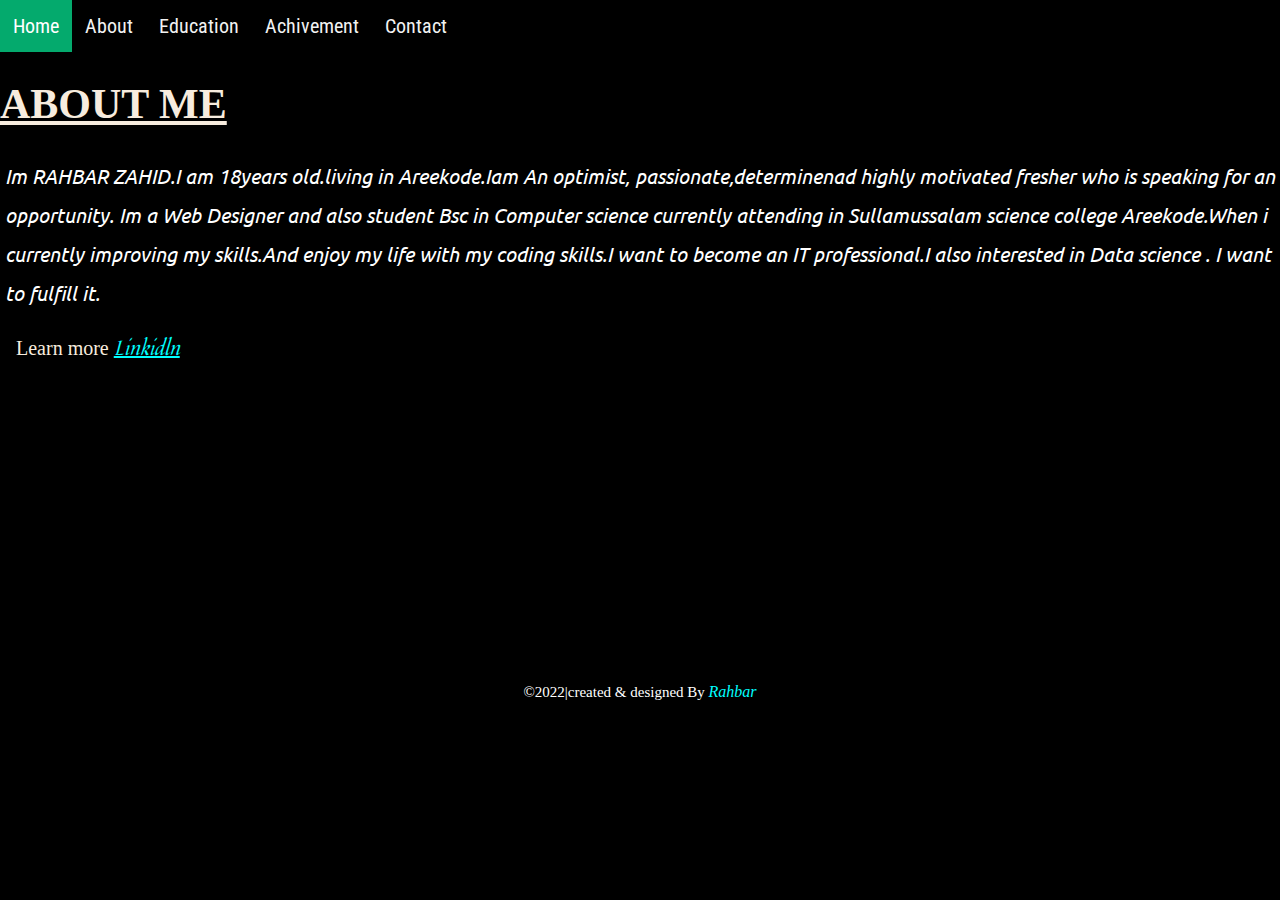
<file: About me.html>
<!DOCTYPE html>
<html>
  <head>
    <meta http-equiv="content-type" content="text/html; charset=utf-8" />
    <title>about me</title>
    <link rel="stylesheet" href="Style.css" title="" type="" />
      <link href="https://stackpath.bootstrapcdn.com/font-awesome/4.7.0/css/font-awesome.min.css" rel="stylesheet" title="" type="" />
      <link href="https://fonts.googleapis.com/css2?family=Roboto+Condensed&display=swap" rel="stylesheet">
      <link rel="preconnect" href="https://fonts.googleapis.com">
<link rel="preconnect" href="https://fonts.gstatic.com" crossorigin>
<link href="https://fonts.googleapis.com/css2?family=Quintessential&display=swap" rel="stylesheet">
<link rel="preconnect" href="https://fonts.googleapis.com">
<link rel="preconnect" href="https://fonts.gstatic.com" crossorigin>
<link href="https://fonts.googleapis.com/css2?family=Ubuntu&display=swap" rel="stylesheet">
  </head>
  <body class="about-body">
     <div class="topnav">
  <a class="active" href="Index.html" target="_self">Home</a>
  <a  href="About me.html" target="_self">About</a>
  <a href="Education.html" target="_self">Education</a>
  <a href="Certificate.html" target="_self">Achivement</a>
  <a href="Contact.html" target="_self">Contact</a>
</div>
<div class="head5">
   <h1><u>ABOUT ME</u></h1>
     <p class="about-para">Im RAHBAR ZAHID.I am 18years old.living in Areekode.Iam An optimist, passionate,determinenad highly motivated fresher who is speaking for an opportunity. Im a Web Designer and also student Bsc in Computer science currently attending in Sullamussalam science college Areekode.When i currently improving my skills.And enjoy my life with my coding skills.I want to become an IT professional.I also interested in Data science . I want to fulfill it.</p>
    <p class="about-para1">Learn more <a href="https://www.linkedin.com/in/rahbar-zahid-1441b3226"><i>Linkidln</i></a> </p>
   </div>
   <footer class="foot">
    ©2022|created & designed By <span><i>Rahbar</i></span>
   </footer>
  </body>
</html>
</file>
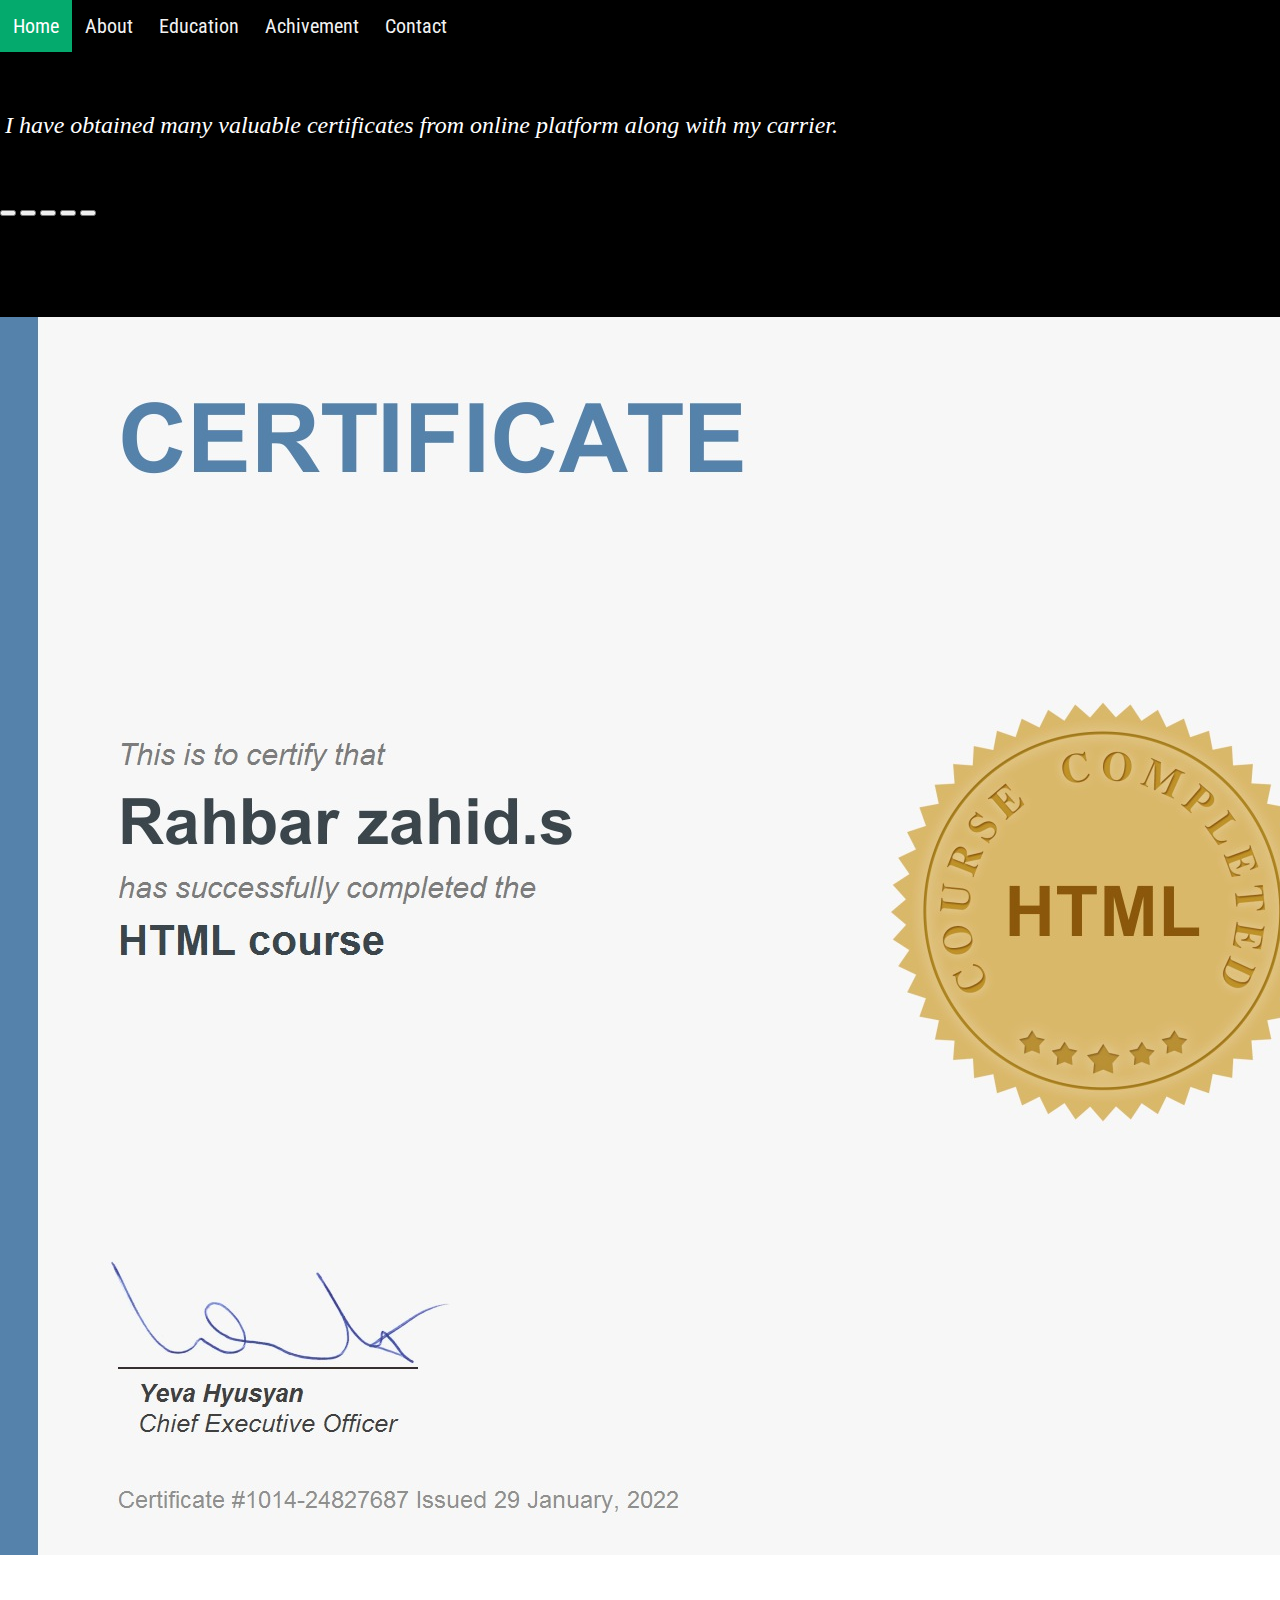
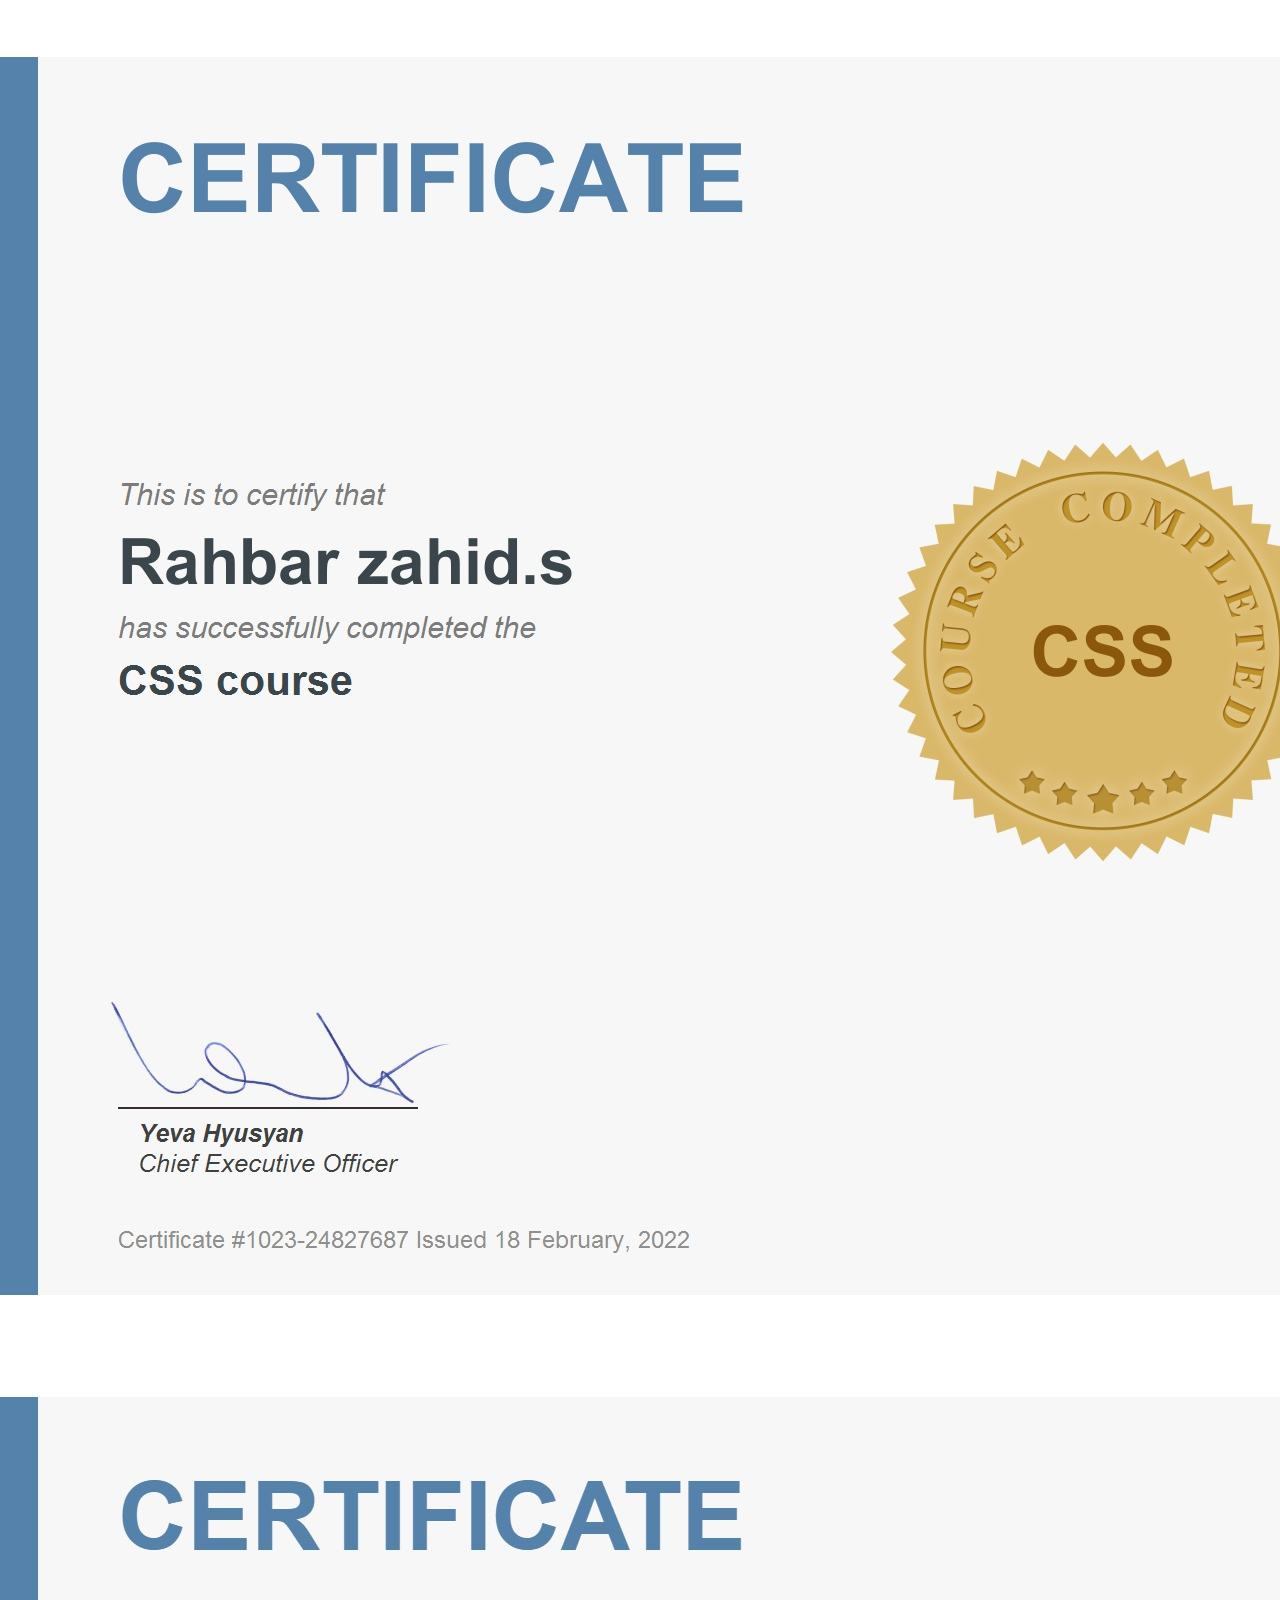
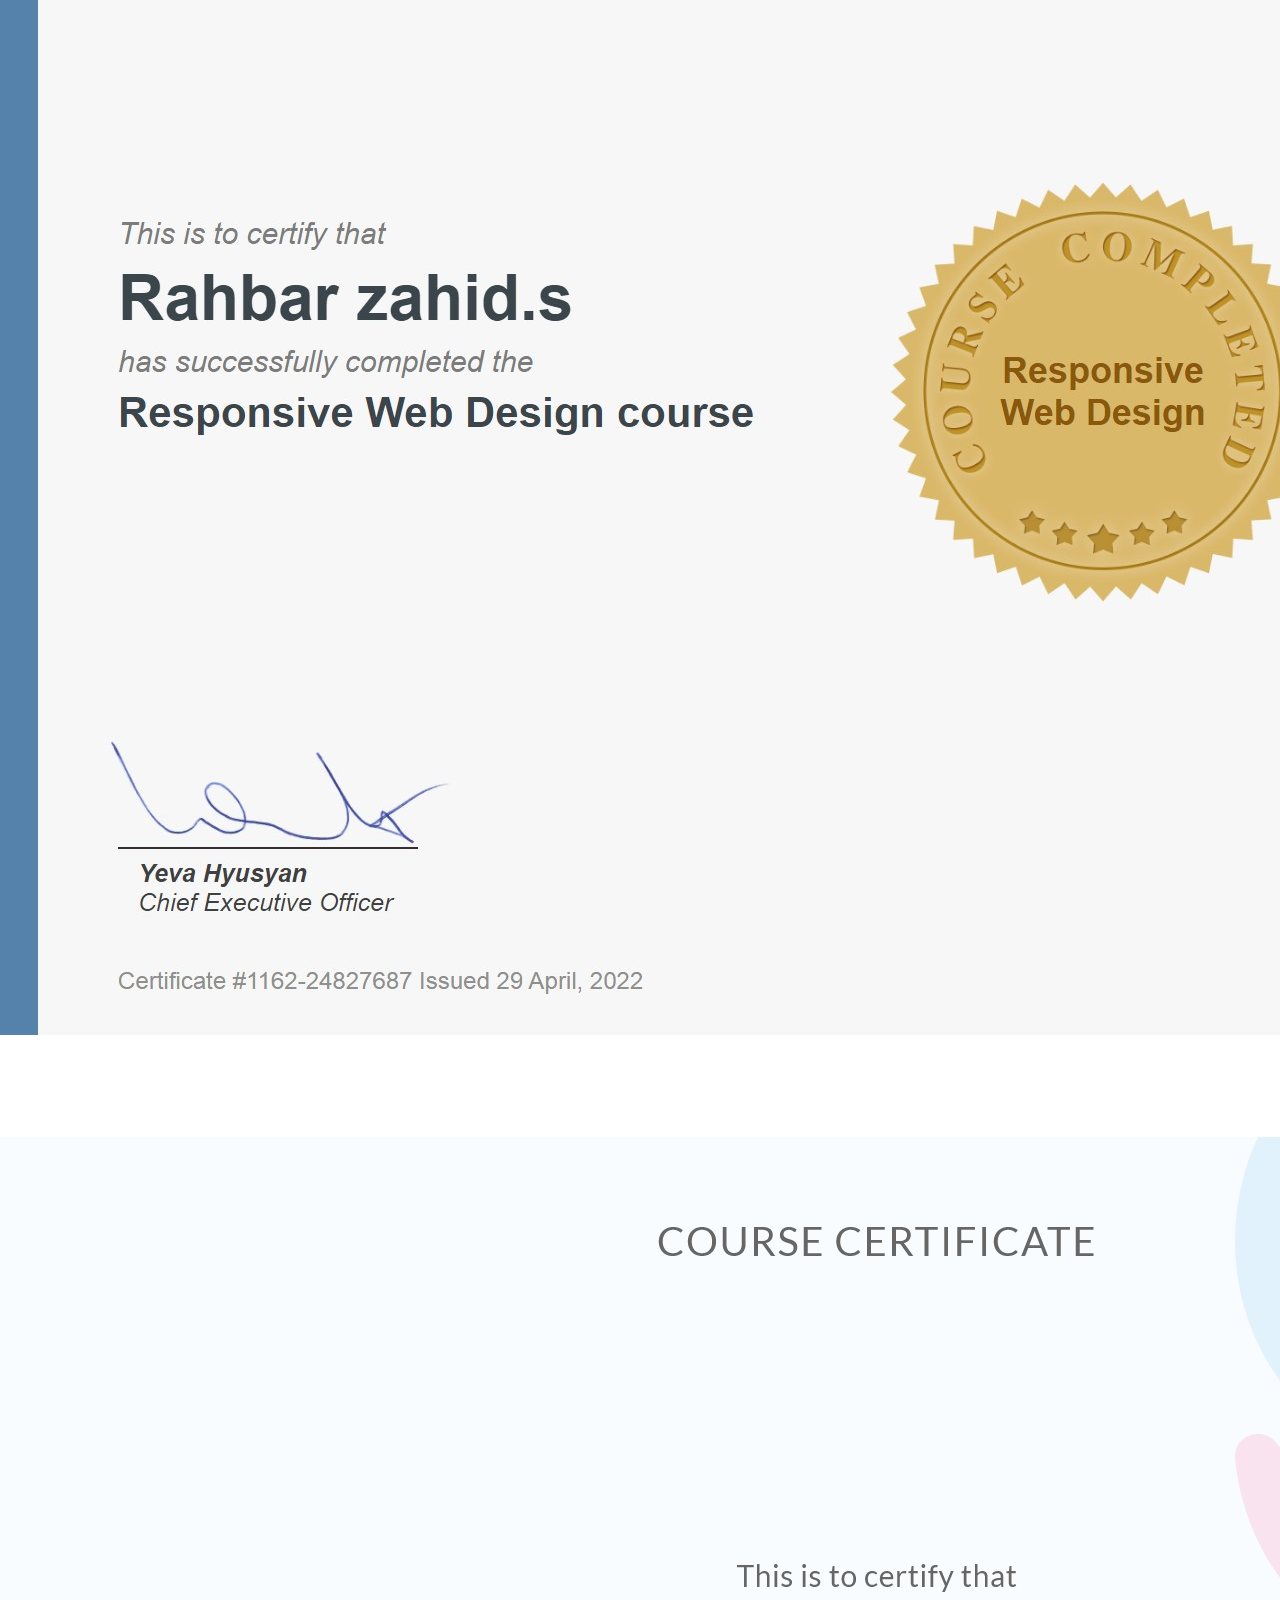
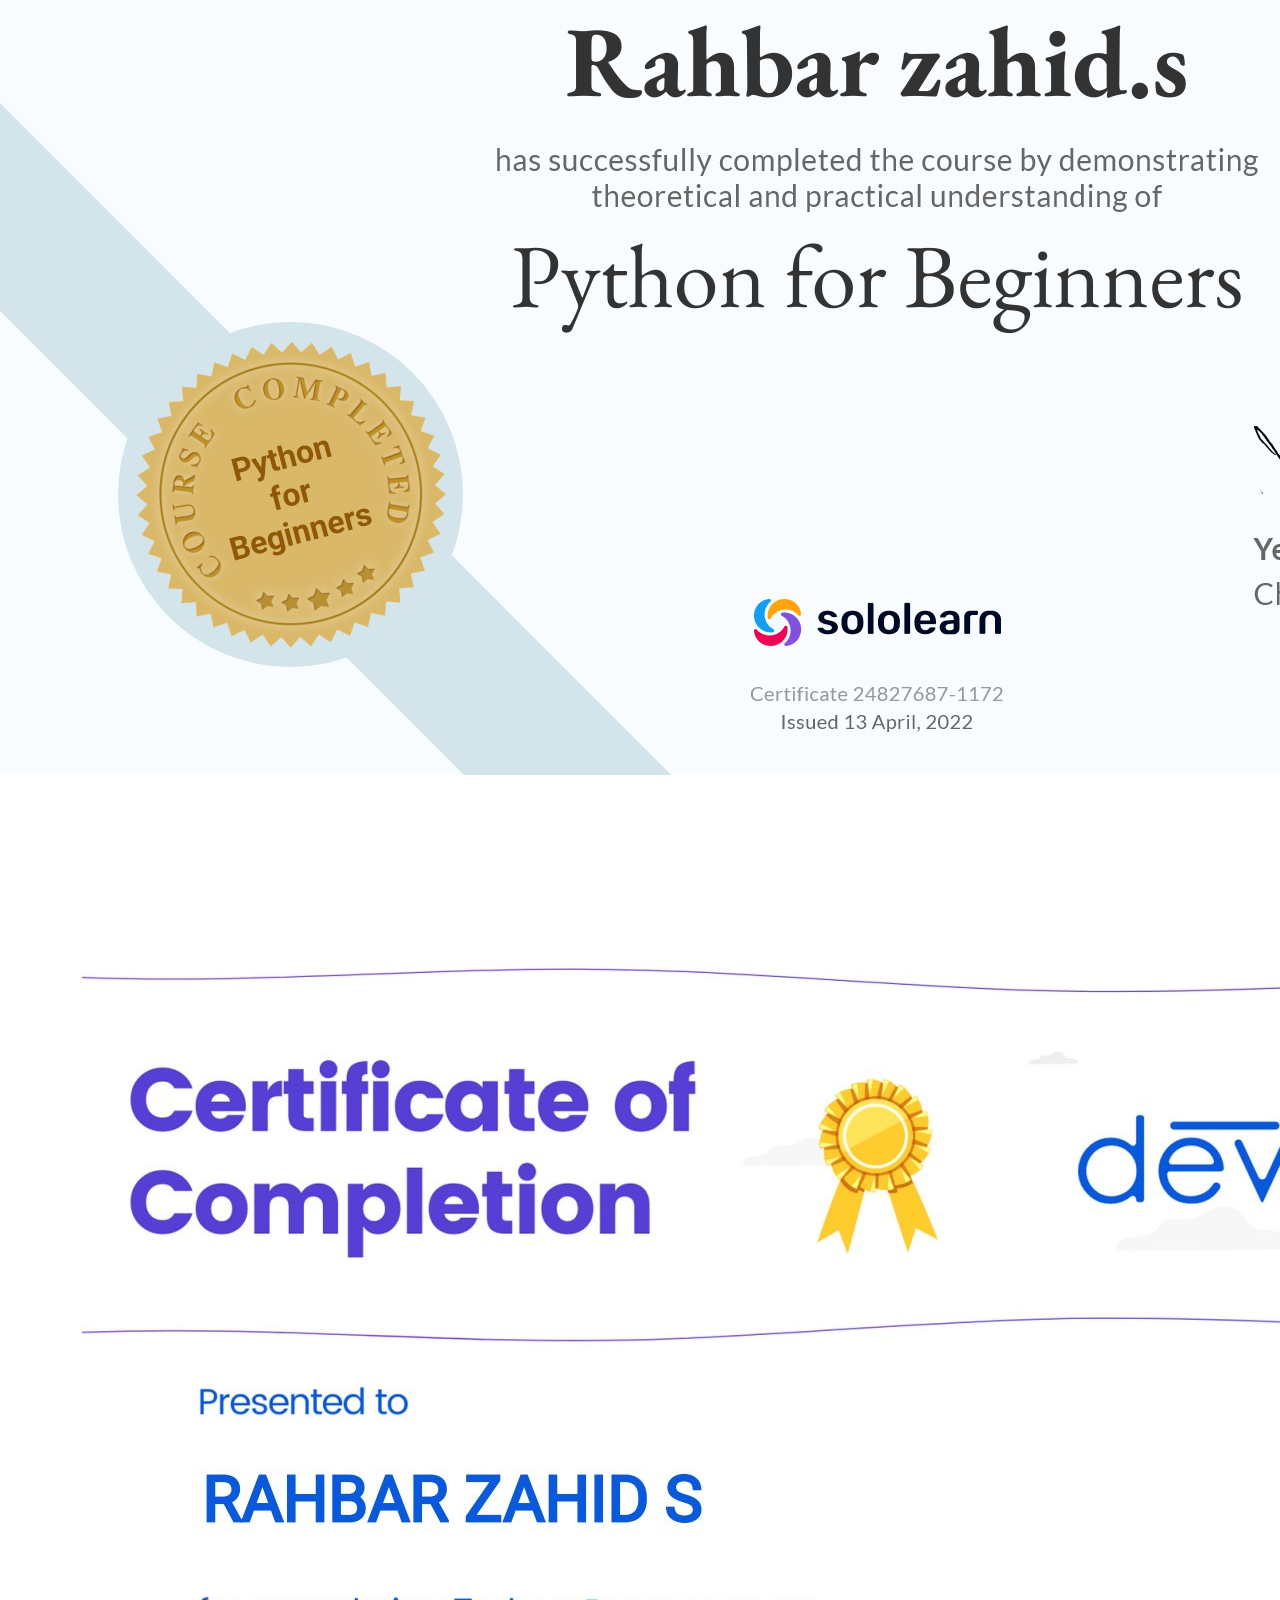
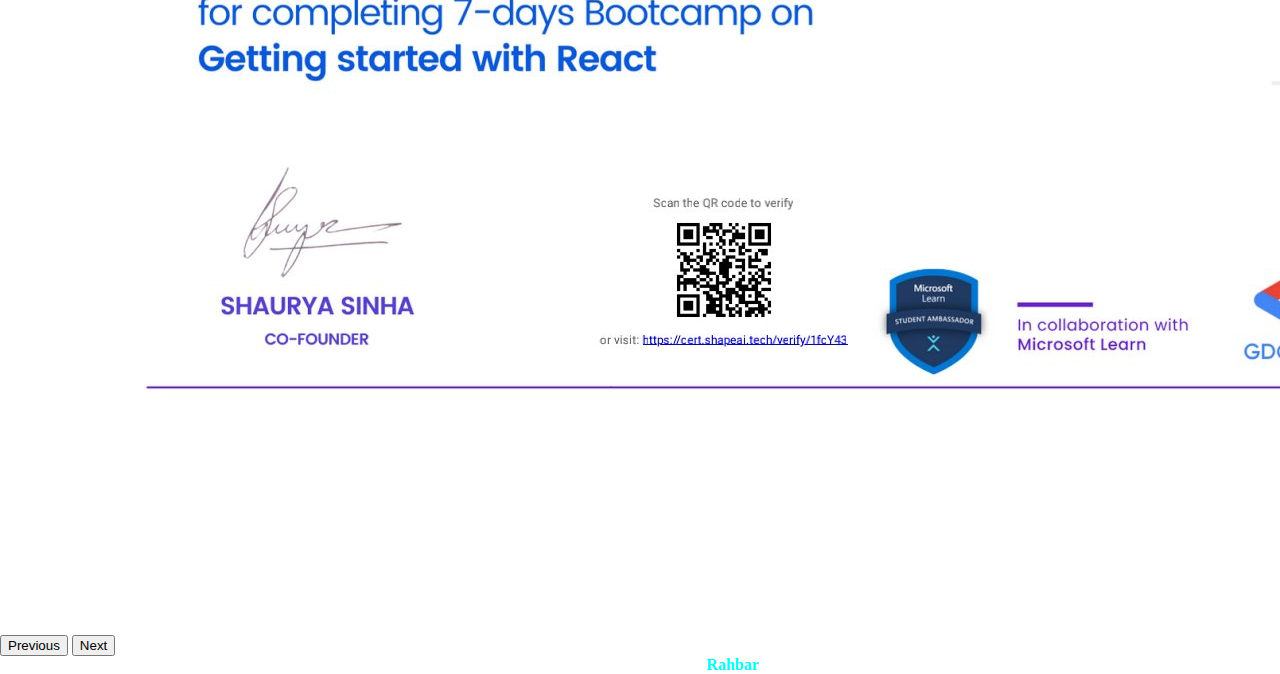
<file: Certificate.html>
<!doctype html>
<html lang="en">
  <head>
    <!-- Required meta tags -->
    <meta charset="utf-8">
    <meta name="viewport" content="width=device-width, initial-scale=1">

    <!-- Bootstrap CSS -->
    <link href="https://cdn.jsdelivr.net/npm/bootstrap@5.1.3/dist/css/bootstrap.min.css" rel="stylesheet" integrity="sha384-1BmE4kWBq78iYhFldvKuhfTAU6auU8tT94WrHftjDbrCEXSU1oBoqyl2QvZ6jIW3" crossorigin="anonymous">

    <title>My place</title>
    <link rel="stylesheet" href="Style.css" title="" type="" />
    <link href="https://fonts.googleapis.com/css2?family=Roboto+Condensed&display=swap" rel="stylesheet">
  </head>
  <body class="place-body">
    <div class="place-container">
    <div class="topnav">
  <a class="active" href="#home">Home</a>
  <a href="About me.html" target="_blank">About </a>
  <a href="Education.html">Education</a>
  <a href="Certificate.html">Achivement</a>
  <a href="Contact.html">Contact</a>
</div>
<br /><br />
      <div class="place-para">
   <p><i>I have obtained many valuable certificates from online platform along with my carrier.</i> </p>
    </div>
      <br /><br />
      <div id="carouselExampleCaptions" class="carousel slide" data-bs-ride="carousel">
  <div class="carousel-indicators">
    <button type="button" data-bs-target="#carouselExampleCaptions" data-bs-slide-to="0" class="active" aria-current="true" aria-label="Slide 1"></button>
    <button type="button" data-bs-target="#carouselExampleCaptions" data-bs-slide-to="1" aria-label="Slide 2"></button>
    <button type="button" data-bs-target="#carouselExampleCaptions" data-bs-slide-to="2" aria-label="Slide 3"></button>
    <button type="button" data-bs-target="#carouselExampleCaptions" data-bs-slide-to="3" class="active" aria-current="true" aria-label="Slide 4"></button>
  <button type="button" data-bs-target="#carouselExampleCaptions" data-bs-slide-to="4" class="active" aria-current="true" aria-label="Slide 5"></button>
  </div>
  <div class="carousel-inner">
    <div class="carousel-item active">
      <img src="HTML.jpg" class="d-block w-100" alt="...">
      <div class="carousel-caption ">
     <p>Completed HTML5 course from solo learn  </p>
      </div>
    </div>
    <div class="carousel-item">
      <img src="CSS.jpg" class="d-block w-100" alt="...">
      <div class="carousel-caption">
   <p>Completed CSS 3 course from solo learn</p>
      </div>
    </div>
    <div class="carousel-item">
      <img src="Responsive.jpg" class="d-block w-100" alt="...">
      <div class="carousel-caption">
     <p>Completed the Responsive Web Design course from the solo learn</p>
      </div>
    </div>
  <div class="carousel-item">
      <img src="Python beginners.jpg" class="d-block w-100" alt="...">
      <div class="carousel-caption">
     <p>Completed the Python for beginners course from solo learn</p>
      </div>
    </div>
  <div class="carousel-item">
      <img src="devtown.jpg" class="d-block w-100" alt="...">
      <div class="carousel-caption">
        <p>For completing 7 days bootcamp on getting started with React js</p>
      </div>
    </div>
  </div>
  <button class="carousel-control-prev" type="button" data-bs-target="#carouselExampleCaptions" data-bs-slide="prev">
    <span class="carousel-control-prev-icon" aria-hidden="true"></span>
    <span class="visually-hidden">Previous</span>
  </button>
  <button class="carousel-control-next" type="button" data-bs-target="#carouselExampleCaptions" data-bs-slide="next">
    <span class="carousel-control-next-icon" aria-hidden="true"></span>
    <span class="visually-hidden">Next</span>
  </button>
</div>
    <!-- Optional JavaScript; choose one of the two! -->

    <!-- Option 1: Bootstrap Bundle with Popper -->
    <script src="https://cdn.jsdelivr.net/npm/bootstrap@5.1.3/dist/js/bootstrap.bundle.min.js" integrity="sha384-ka7Sk0Gln4gmtz2MlQnikT1wXgYsOg+OMhuP+IlRH9sENBO0LRn5q+8nbTov4+1p" crossorigin="anonymous"></script>

    <!-- Option 2: Separate Popper and Bootstrap JS -->
    <!--
    <script src="https://cdn.jsdelivr.net/npm/@popperjs/core@2.10.2/dist/umd/popper.min.js" integrity="sha384-7+zCNj/IqJ95wo16oMtfsKbZ9ccEh31eOz1HGyDuCQ6wgnyJNSYdrPa03rtR1zdB" crossorigin="anonymous"></script>
    <script src="https://cdn.jsdelivr.net/npm/bootstrap@5.1.3/dist/js/bootstrap.min.js" integrity="sha384-QJHtvGhmr9XOIpI6YVutG+2QOK9T+ZnN4kzFN1RtK3zEFEIsxhlmWl5/YESvpZ13" crossorigin="anonymous"></script>
    -->
    <footer class="foot-1">
    ©2022|created & designed By <span><b>Rahbar</b></span>
    </footer>
    </div>
   
  </body>
</html>
</file>
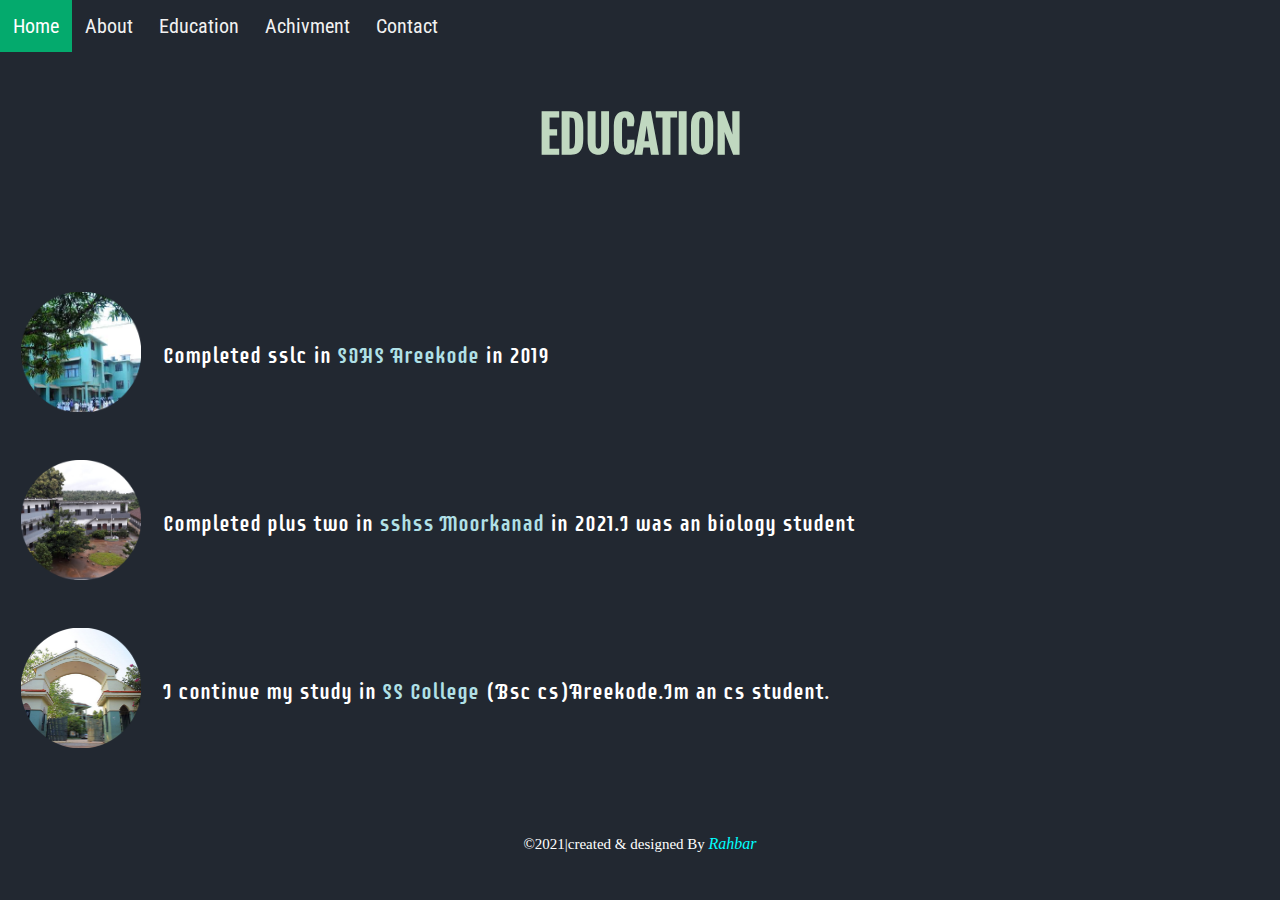
<file: Education.html>
<!DOCTYPE html>
<html>
  <head>
    <meta http-equiv="content-type" content="text/html; charset=utf-8" />
    <title>Education</title>
 <link rel="stylesheet" href="Style.css" title="" type="" />
 <link rel="preconnect" href="https://fonts.googleapis.com">
<link rel="preconnect" href="https://fonts.gstatic.com" crossorigin>
<link href="https://fonts.googleapis.com/css2?family=Quintessential&display=swap" rel="stylesheet">
<link href="https://fonts.googleapis.com/css2?family=Roboto+Condensed&display=swap" rel="stylesheet">
<link rel="preconnect" href="https://fonts.googleapis.com">
<link rel="preconnect" href="https://fonts.gstatic.com" crossorigin>
<link href="https://fonts.googleapis.com/css2?family=Supermercado+One&display=swap" rel="stylesheet">
<link rel="preconnect" href="https://fonts.googleapis.com">
<link rel="preconnect" href="https://fonts.gstatic.com" crossorigin>
<link rel="preconnect" href="https://fonts.googleapis.com">
<link rel="preconnect" href="https://fonts.gstatic.com" crossorigin>
<link rel="preconnect" href="https://fonts.googleapis.com">
<link rel="preconnect" href="https://fonts.gstatic.com" crossorigin>
<link href="https://fonts.googleapis.com/css2?family=Fjalla+One&display=swap" rel="stylesheet">
  </head>
  <body class="body-1">
      <div class="topnav">
  <a class="active" href="Index.html">Home</a>
  <a href="About me.html" target="_blank">About </a>
  <a href="Education.html">Education</a>
  <a href="Certificate.html">Achivment</a>
  <a href="Contact.html">Contact</a>
</div>
<br />
<h1 class="educate-head">EDUCATION</h1>
       <table class="table" style="border:2">
 
      <tr>
       <td><img src="sohs.png" alt="" /></td>
       <td class="td"> Completed sslc in <a href="http://www.sohss.in/">SOHS Areekode </a>in 2019</td>
      </tr>
      <br /><br />
      <tr>
        <td><img src="shss.png" alt="" /></td>
       <td class="td"> Completed plus two in <a href="http://sshssonline.com/"> sshss Moorkanad</a> in 2021.I was an biology student </td>
      </tr>
      <br /><br />
      
      <tr>
     <td><img src="ss.png" alt="" /></td>
      <td class="td">I continue my study in <a href="http://sscollege.ac.in/"> SS College</a> (Bsc cs)Areekode.Im an cs student.</td>
      </tr>
    
    </table>
    <footer class="foot-3">
           ©2021|created & designed By <span><i>Rahbar</i></span>
    </footer>
  </body>
</html>
</file>
<file: Style.css>
.topnav {
  overflow: hidden;
  }
.topnav a {
 float: left;
  color: #f2f2f2;
  padding: 14px 13px;
  text-decoration: none;
  font-size: 20px;
  font-family: 'Roboto Condensed', sans-serif;
}
.topnav a:hover {
  color: #00ffff;
}
.topnav a.active {
  background-color: #04AA6D;
  color: white;
}
body{
  margin: 0;
}
.body{
  background-image: linear-gradient(rgba(0,0,0,0.56),rgba(0,0,0,0.56)),url('back.jpg');
  background-repeat: no-repeat;
  background-attachment: fixed;
  background-size: 100% 100%;
 }
.head{
  color: white;
  font-family: Supermercado One;
  font-size: 45px;
  padding-top: 100px;
  padding-left: 12px;
}
.para{
  color: white;
  font-size: 35px;
  font-family: Sans-Serif;
  margin-left: 20px;
}
.para span{
  font-size: 40px;
  font-family: Kaushan Script;
  font-style: italic;
  color: #00ffff;
  
}
.image{
  width: 220px;
  height: 220px;
  margin-top:80px;
}
.image:hover{
  height: 250px;
  width: 250px;
  margin-top: 65px;
}
.para1{
  font-size: 22px;
 font-style: italic;
  color: white;
  text-align: center;
  margin-bottom: 0;
 }
  .link .fab{
    color: white;
    font-size: 30px;
    padding: 8px;
    margin-top: 10px;
    }
  .fab:hover{
    color: #4267B2;
    font-size: 36px;
    margin-top: 5px;
  }
  .btn-tag{
    color:#fff;
    background: #11468F;
    margin: 0;
    border: none;
    border-radius: 6px;
    width: 130px;
    height: 40px;
    margin-top: 20px;
    margin-bottom: 80px;
    font-size: 18px;
    letter-spacing: 1px;
    padding: 4px;
    transition: 0.5s ease-in-out;
  }
  .btn-tag:hover{
    background: #1572A1;
    color: #000;
    margin-top: 5px;
   }
  .btn-tag a{
    text-decoration: none;
    color: #fff;
  }
footer{
  font-size: 15px;
  color: white;
  text-align: center;
}
footer span{
  color: #00ffff;
  font-size: 16px;
}

.body-1{
  background-color: #222831;
  margin: 0;
  padding: 0;
}
.educate-head{
  text-align: center;
  font-size: 50px;
  color: #C0D8C0;
  font-family: 'Fjalla One', sans-serif;
 
}
.education-body{
  background-color: black;
 }
 .edu-head{
   color: white;
   font-size: 40px;
   margin-top: 20px;
   margin-left: 8px;
 }

 
 .p2{
   color: white;
   font-size: 18px;
 }
table{
  border: none;
}
table,td{
  color: white;
  border-collapse: collapse;
  }
 td{
   font-size: 22px;
   color: white;
   font-family: 'Supermercado One', cursive;
   
   }
  td img{
     width: 120px;
     height: 120px;
     padding: 20px;
   }
   td a{
     color: powderblue;
     text-decoration: none;
   }
   td a:hover{
     font-size: 27px;
     margin-top: 5px;
     color: #00ffff;
   }
   .foot-3{
     padding-top: 60px;
   }
   .about-body{
     background-color: black;
     width: 100%;
     margin: 0;
     padding: 0;
     
   }
   .head5{
     color: white;
     font-size: 21px;
     color: #F7ECDE;
   }
   .about-para{
     color: white;
     font-size: 20px;
     font-style: italic;
     line-height: 39px;
     margin-left: 5px;
     font-family: 'Ubuntu', sans-serif;
   }
   .about-para1{
     margin-top: 20px;
     font-size: 20px;
     margin-left: 16px;
   }
   .about-para1 a{
     color: #00ffff;
     font-family: 'Quintessential', cursive;
   }
   .foot{
     padding-top: 300px;
   }
    .carousel-inner{
   margin-top: 100px;
   border-radius: 10px;
   width: 100%;
   color: black;
    }
   .place-container{
     width:100%;
     height: 100vh;
     background-color: black;
     margin: 0;
     padding: 0;
     position: absolute;
   }
   .place-para {
     color: white;
     font-size: 24px;
     margin-top: 15px;
     margin-left: 5px;
   }
  .carousel-caption{
    position: relative;
    display: flex;
   }
   .carousel-caption p{
     color: white;
     margin-top: 34px;
     margin-right: 20px;
     font-weight: bold;
     text-align: center;
     font-size: 30px;
     font font-family: Sans-Serif;
     letter-spacing: 1px;
   }
   .foot-1{

     margin-bottom: 0;
   }
   .place-para p{
     font-size: 24px;
   }
</file>
